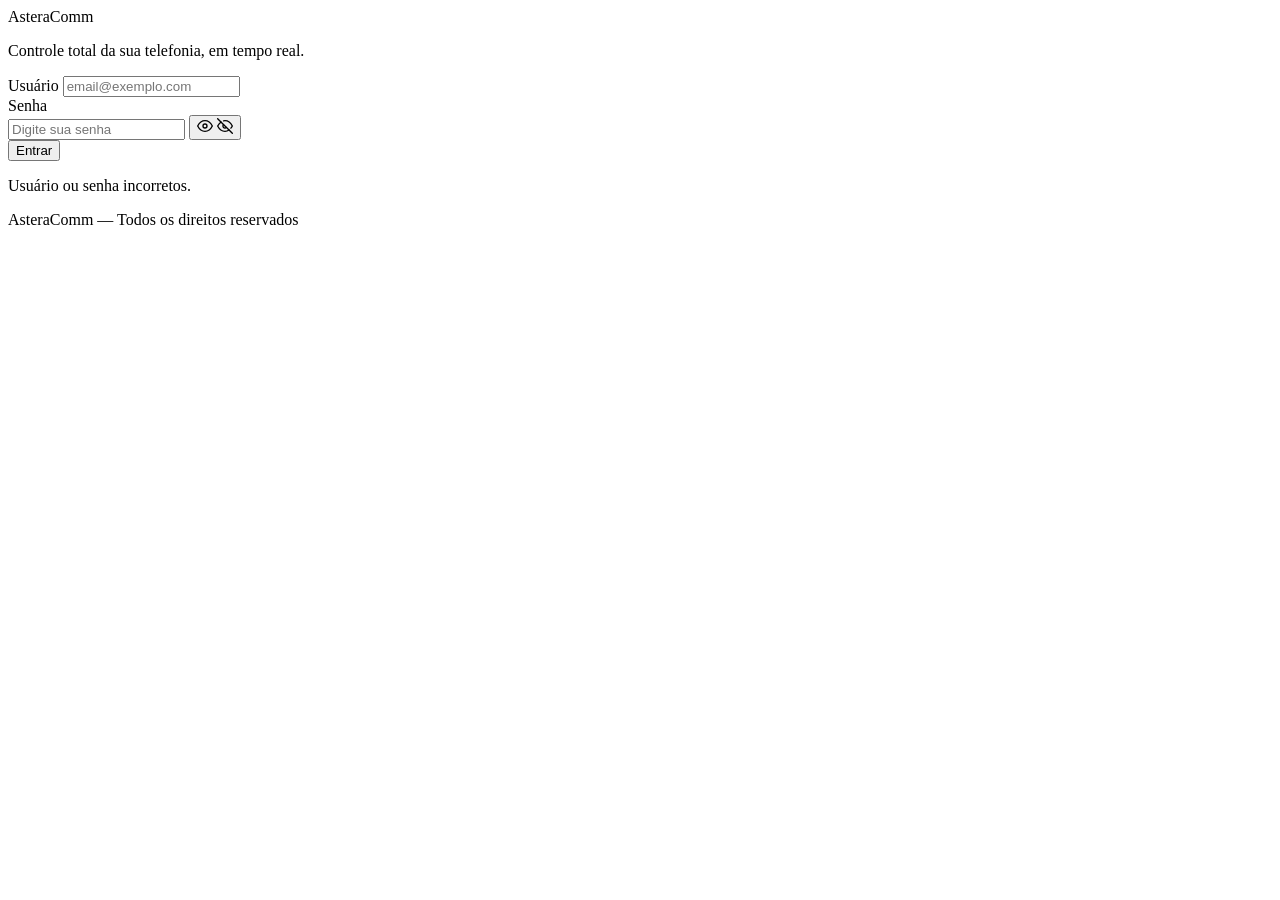
<file: src/main/resources/templates/pages/login/index.html>
<!DOCTYPE html>
<html xmlns:th="http://www.thymeleaf.org"
      xmlns:layout="http://www.ultraq.net.nz/thymeleaf/layout"
      layout:decorate="~{layout/base-login}"
      lang="pt-BR">
<head>
  <title>Login</title>
</head>
<body>
<div layout:fragment="content">
  <div class="w-[480px] bg-white border-[0.5px] border-[#e0e0e0] rounded-xl px-8 pt-10 pb-8">

    <!-- Logo -->
    <div class="text-center mb-8">
      <div class="text-[36px] font-medium tracking-[-0.5px]">
        <span class="text-[#1D9E75]">Astera</span><span class="text-[#1a1a1a]">Comm</span>
      </div>
      <p class="text-[13px] text-[#888] mt-2">Controle total da sua telefonia, em tempo real.</p>
    </div>

    <form th:action="@{/login}" method="post">
      <input type="hidden" th:name="${_csrf.parameterName}" th:value="${_csrf.token}"/>

      <!-- Campo Usuário -->
      <div class="mb-5">
        <label for="username" class="block text-[12px] text-[#888] mb-1">Usuário</label>
        <input id="username" name="username" type="text" autocomplete="username"
               placeholder="email@exemplo.com"
               class="w-full box-border px-3 py-[10px] rounded-md border border-[#d0d0d0] text-[14px] text-[#1a1a1a] outline-none"/>
      </div>

      <!-- Campo Senha -->
      <div class="mb-6">
        <label for="password" class="block text-[12px] text-[#888] mb-1">Senha</label>
        <div class="relative">
          <input id="password" name="password" type="password" autocomplete="current-password"
                 placeholder="Digite sua senha"
                 class="w-full box-border px-3 py-[10px] pr-10 rounded-md border border-[#d0d0d0] text-[14px] text-[#1a1a1a] outline-none"/>
          <button id="login-toggle" type="button"
                  class="absolute right-[10px] top-1/2 -translate-y-1/2 bg-transparent border-none cursor-pointer p-0 text-[#888] flex items-center"
                  aria-label="Mostrar/ocultar senha">
            <svg id="icon-eye" width="16" height="16" viewBox="0 0 24 24" fill="none" stroke="currentColor" stroke-width="2" stroke-linecap="round" stroke-linejoin="round">
              <path d="M1 12s4-8 11-8 11 8 11 8-4 8-11 8-11-8-11-8z"/>
              <circle cx="12" cy="12" r="3"/>
            </svg>
            <svg id="icon-eye-off" width="16" height="16" viewBox="0 0 24 24" fill="none" stroke="currentColor" stroke-width="2" stroke-linecap="round" stroke-linejoin="round" class="hidden">
              <path d="M17.94 17.94A10.07 10.07 0 0112 20c-7 0-11-8-11-8a18.45 18.45 0 015.06-5.94M9.9 4.24A9.12 9.12 0 0112 4c7 0 11 8 11 8a18.5 18.5 0 01-2.16 3.19m-6.72-1.07a3 3 0 11-4.24-4.24"/>
              <line x1="1" y1="1" x2="23" y2="23"/>
            </svg>
          </button>
        </div>
      </div>

      <!-- Botão Entrar -->
      <button type="submit"
              class="w-full py-[11px] rounded-md bg-[#1D9E75] border-none text-white text-[14px] font-medium cursor-pointer mb-4 transition-opacity hover:opacity-90 active:opacity-80">
        Entrar
      </button>

      <!-- Mensagem de erro -->
      <div th:if="${param.error}" class="px-3 py-[10px] rounded-md bg-[#FCEBEB] mb-4">
        <p class="text-[12px] text-[#791F1F] m-0">Usuário ou senha incorretos.</p>
      </div>

    </form>

    <!-- Rodapé -->
    <p class="text-[11px] text-[#888] text-center m-0">AsteraComm — Todos os direitos reservados</p>

  </div>
</div>

<script>
  const loginToggle = document.getElementById('login-toggle');
  const passwordInput = document.getElementById('password');
  const iconEye = document.getElementById('icon-eye');
  const iconEyeOff = document.getElementById('icon-eye-off');

  let senhaVisivel = false;
  loginToggle.addEventListener('click', () => {
    senhaVisivel = !senhaVisivel;
    passwordInput.type = senhaVisivel ? 'text' : 'password';
    iconEye.classList.toggle('hidden', senhaVisivel);
    iconEyeOff.classList.toggle('hidden', !senhaVisivel);
  });
</script>
</body>
</html>
</file>
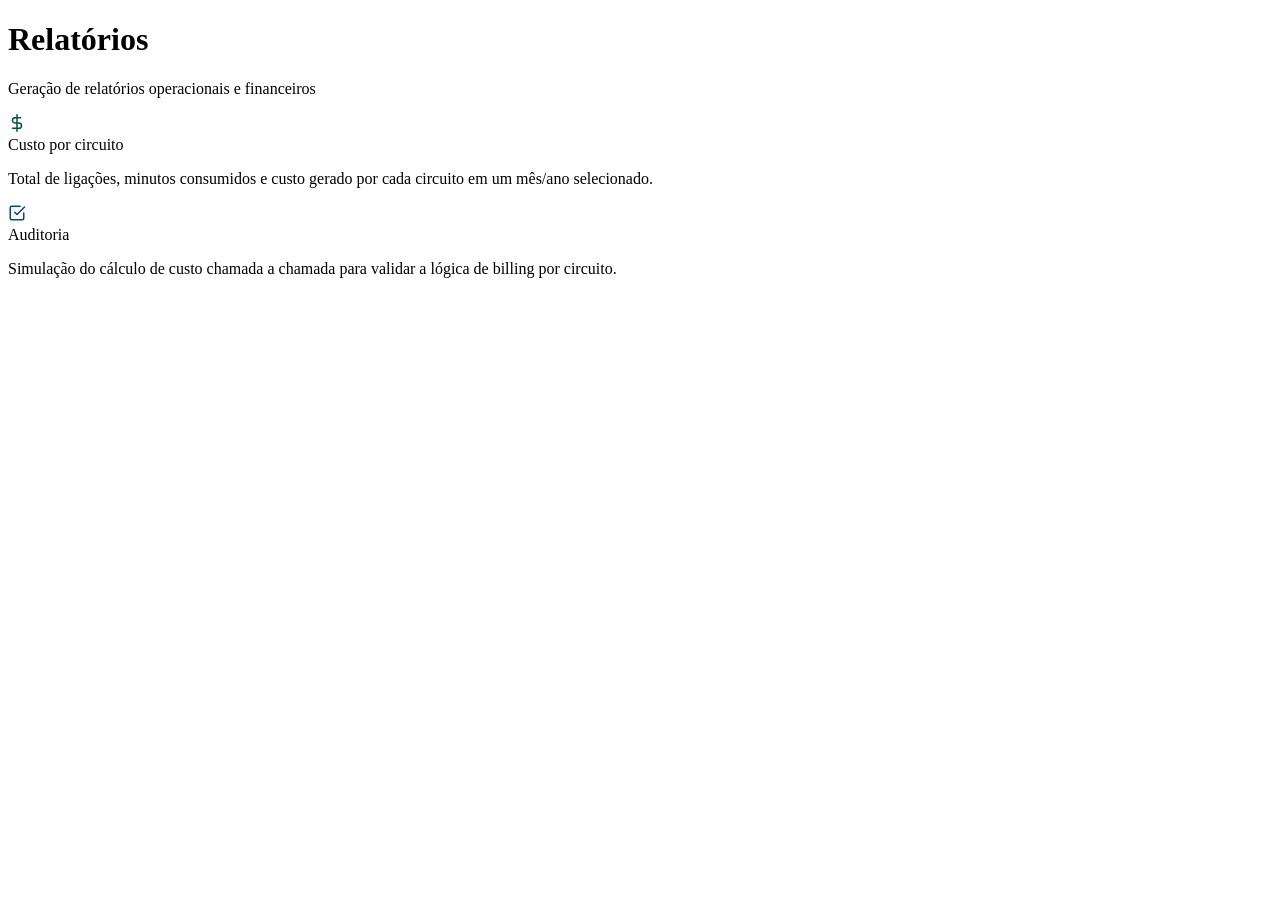
<file: src/main/resources/templates/pages/reports/index.html>
<!DOCTYPE html>
<html xmlns:th="http://www.thymeleaf.org"
      xmlns:layout="http://www.ultraq.net.nz/thymeleaf/layout"
      layout:decorate="~{layout/base}"
      lang="pt-BR">
<head>
  <title>Relatórios</title>
</head>
<body>
<div layout:fragment="content">

  <div class="mb-5">
    <h1 class="text-[22px] font-medium text-[#1a1a1a]">Relatórios</h1>
    <p class="text-[13px] text-[#888] mt-0.5">Geração de relatórios operacionais e financeiros</p>
  </div>

  <div class="grid grid-cols-3 gap-3">

    <!-- Custo por circuito -->
    <a th:href="@{/reports/cost-per-circuit}"
       class="bg-white rounded-xl border border-[#e0e0e0] p-5 flex flex-col gap-3 no-underline hover:border-[#1D9E75] hover:shadow-sm transition-all">
      <div class="w-9 h-9 rounded-lg flex items-center justify-center bg-[#E1F5EE] flex-shrink-0">
        <svg width="18" height="18" viewBox="0 0 24 24" fill="none" stroke="#085041" stroke-width="2"
             stroke-linecap="round" stroke-linejoin="round">
          <line x1="12" y1="1" x2="12" y2="23"/>
          <path d="M17 5H9.5a3.5 3.5 0 0 0 0 7h5a3.5 3.5 0 0 1 0 7H6"/>
        </svg>
      </div>
      <div>
        <div class="text-[14px] font-medium text-[#1a1a1a] mb-1">Custo por circuito</div>
        <p class="text-[13px] text-[#888] leading-relaxed">
          Total de ligações, minutos consumidos e custo gerado por cada circuito em um mês/ano selecionado.
        </p>
      </div>
    </a>

    <!-- Auditoria -->
    <a th:href="@{/reports/audit}"
       class="bg-white rounded-xl border border-[#e0e0e0] p-5 flex flex-col gap-3 no-underline hover:border-[#1D9E75] hover:shadow-sm transition-all">
      <div class="w-9 h-9 rounded-lg flex items-center justify-center bg-[#E6F1FB] flex-shrink-0">
        <svg width="18" height="18" viewBox="0 0 24 24" fill="none" stroke="#0C447C" stroke-width="2"
             stroke-linecap="round" stroke-linejoin="round">
          <path d="M9 11l3 3L22 4"/>
          <path d="M21 12v7a2 2 0 0 1-2 2H5a2 2 0 0 1-2-2V5a2 2 0 0 1 2-2h11"/>
        </svg>
      </div>
      <div>
        <div class="text-[14px] font-medium text-[#1a1a1a] mb-1">Auditoria</div>
        <p class="text-[13px] text-[#888] leading-relaxed">
          Simulação do cálculo de custo chamada a chamada para validar a lógica de billing por circuito.
        </p>
      </div>
    </a>

  </div>

</div>
</body>
</html>
</file>
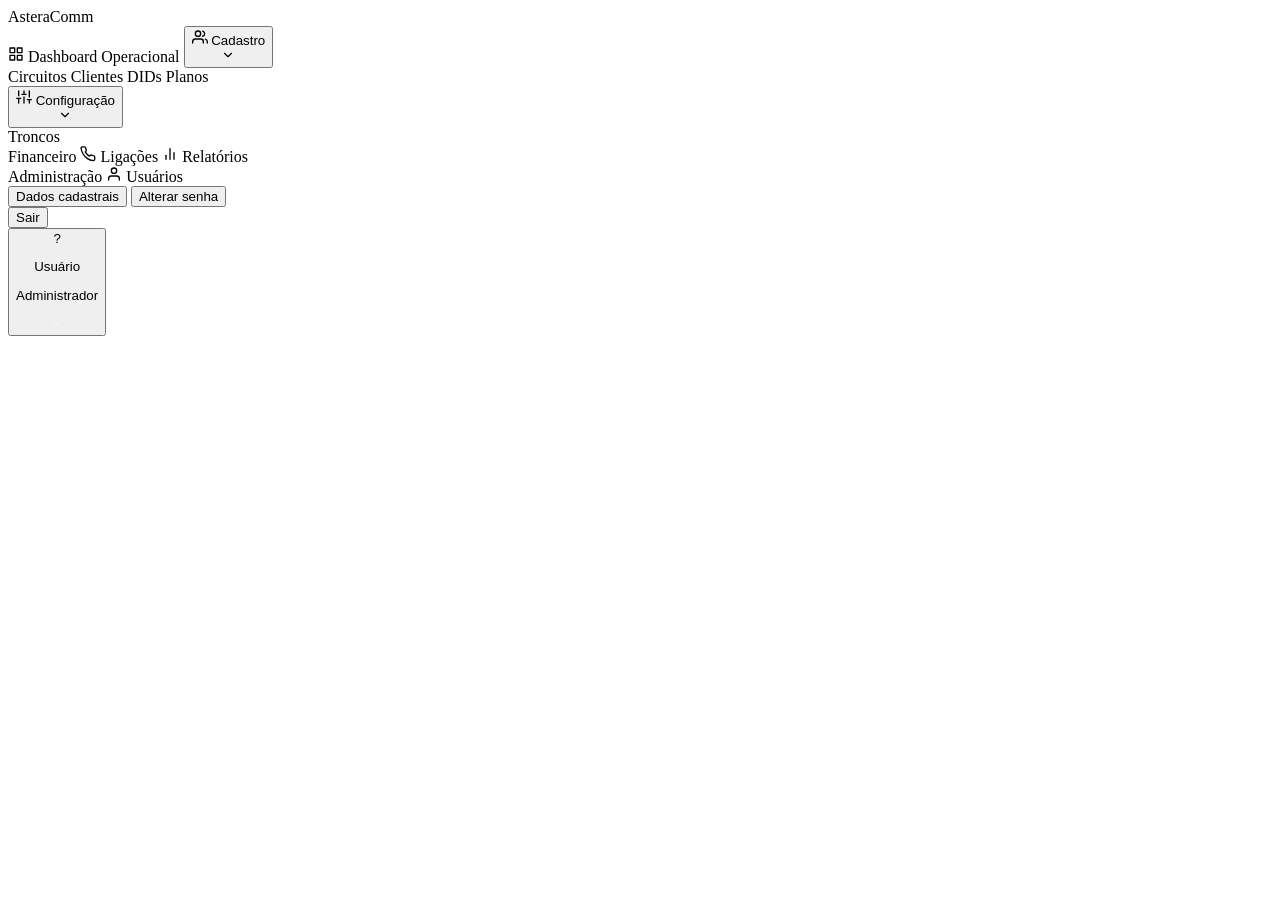
<file: src/main/resources/templates/layout/base.html>
<!DOCTYPE html>
<html xmlns:th="http://www.thymeleaf.org"
      xmlns:layout="http://www.ultraq.net.nz/thymeleaf/layout"
      xmlns:sec="http://www.thymeleaf.org/extras/spring-security"
      lang="pt-BR">
<head>
  <meta charset="UTF-8"/>
  <meta name="viewport" content="width=device-width, initial-scale=1.0"/>
  <title layout:title-pattern="$CONTENT_TITLE — AsteraComm">AsteraComm</title>
  <link rel="stylesheet" th:href="@{/css/output.css}"/>
  <meta name="_csrf" th:content="${_csrf.token}"/>
  <meta name="_csrf_header" th:content="${_csrf.headerName}"/>
</head>
<body class="font-sans">

  <!-- ── Sidebar ──────────────────────────────────────────────────────────── -->
  <aside class="fixed top-0 left-0 w-[220px] h-screen bg-[#1a1a1a] flex flex-col z-[5] overflow-y-auto">

    <!-- Logo -->
    <div class="px-4 pt-5 pb-3 flex-shrink-0 text-center">
      <span class="text-[24px] font-medium tracking-[-0.5px]">
        <span class="text-[#5DCAA5]">Astera</span><span class="text-white">Comm</span>
      </span>
    </div>

    <!-- Navegação -->
    <nav class="flex-1 px-2 py-1 overflow-y-auto">

      <!-- Dashboard -->
      <a th:href="@{/}"
         th:classappend="${currentPath == '/'} ? '!bg-white/[0.08] !text-white'"
         class="flex items-center gap-[10px] px-3 py-[9px] rounded-md text-[13px] text-white/65 no-underline mb-px cursor-pointer transition-[background,color] duration-150 hover:bg-white/[0.05] hover:text-white/90">
        <svg width="16" height="16" viewBox="0 0 24 24" fill="none" stroke="currentColor" stroke-width="2" stroke-linecap="round" stroke-linejoin="round">
          <rect x="3" y="3" width="7" height="7"/><rect x="14" y="3" width="7" height="7"/>
          <rect x="14" y="14" width="7" height="7"/><rect x="3" y="14" width="7" height="7"/>
        </svg>
        Dashboard
      </a>

      <!-- OPERACIONAL -->
      <span class="text-[10px] font-semibold tracking-[1px] text-white/35 uppercase pt-[14px] px-3 pb-1 block">Operacional</span>

      <!-- Cadastro (colapsável) -->
      <button id="btn-menu-cadastro"
              th:classappend="${currentPath != null and (#strings.startsWith(currentPath, '/circuits') or #strings.startsWith(currentPath, '/customers') or #strings.startsWith(currentPath, '/dids') or #strings.startsWith(currentPath, '/plans'))} ? '!bg-white/[0.08] !text-white'"
              class="w-full flex items-center justify-between px-3 py-[9px] rounded-md border-none bg-transparent text-[13px] text-white/65 cursor-pointer mb-px transition-[background,color] duration-150 hover:bg-white/[0.05] hover:text-white/90">
        <div class="flex items-center gap-[10px]">
          <svg width="16" height="16" viewBox="0 0 24 24" fill="none" stroke="currentColor" stroke-width="2" stroke-linecap="round" stroke-linejoin="round">
            <path d="M17 21v-2a4 4 0 0 0-4-4H5a4 4 0 0 0-4 4v2"/><circle cx="9" cy="7" r="4"/>
            <path d="M23 21v-2a4 4 0 0 0-3-3.87"/><path d="M16 3.13a4 4 0 0 1 0 7.75"/>
          </svg>
          Cadastro
        </div>
        <svg id="chevron-cadastro"
             th:classappend="${currentPath != null and (#strings.startsWith(currentPath, '/circuits') or #strings.startsWith(currentPath, '/customers') or #strings.startsWith(currentPath, '/dids') or #strings.startsWith(currentPath, '/plans'))} ? 'rotate-180'"
             class="flex-shrink-0 transition-transform duration-[250ms] ease" width="14" height="14" viewBox="0 0 24 24" fill="none" stroke="currentColor" stroke-width="2" stroke-linecap="round" stroke-linejoin="round">
          <polyline points="6 9 12 15 18 9"/>
        </svg>
      </button>
      <div id="menu-cadastro"
           th:class="${currentPath != null and (#strings.startsWith(currentPath, '/circuits') or #strings.startsWith(currentPath, '/customers') or #strings.startsWith(currentPath, '/dids') or #strings.startsWith(currentPath, '/plans'))} ? 'max-h-[200px] overflow-hidden transition-[max-height] duration-[250ms] ease' : 'max-h-0 overflow-hidden transition-[max-height] duration-[250ms] ease'">
        <a th:href="@{/circuits}"
           th:classappend="${currentPath != null and #strings.startsWith(currentPath, '/circuits')} ? '!text-white'"
           class="block px-3 py-[7px] pl-[38px] text-[13px] text-white/55 no-underline rounded-md mb-px transition-[background,color] duration-150 hover:bg-white/[0.05] hover:text-white/90">Circuitos</a>
        <a th:href="@{/customers}"
           th:classappend="${currentPath != null and #strings.startsWith(currentPath, '/customers')} ? '!text-white'"
           class="block px-3 py-[7px] pl-[38px] text-[13px] text-white/55 no-underline rounded-md mb-px transition-[background,color] duration-150 hover:bg-white/[0.05] hover:text-white/90">Clientes</a>
        <a th:href="@{/dids}"
           th:classappend="${currentPath != null and #strings.startsWith(currentPath, '/dids')} ? '!text-white'"
           class="block px-3 py-[7px] pl-[38px] text-[13px] text-white/55 no-underline rounded-md mb-px transition-[background,color] duration-150 hover:bg-white/[0.05] hover:text-white/90">DIDs</a>
        <a th:href="@{/plans}"
           th:classappend="${currentPath != null and #strings.startsWith(currentPath, '/plans')} ? '!text-white'"
           class="block px-3 py-[7px] pl-[38px] text-[13px] text-white/55 no-underline rounded-md mb-px transition-[background,color] duration-150 hover:bg-white/[0.05] hover:text-white/90">Planos</a>
      </div>

      <!-- Configuração (colapsável) -->
      <button id="btn-menu-configuracao"
              th:classappend="${currentPath != null and #strings.startsWith(currentPath, '/trunks')} ? '!bg-white/[0.08] !text-white'"
              class="w-full flex items-center justify-between px-3 py-[9px] rounded-md border-none bg-transparent text-[13px] text-white/65 cursor-pointer mb-px transition-[background,color] duration-150 hover:bg-white/[0.05] hover:text-white/90">
        <div class="flex items-center gap-[10px]">
          <svg width="16" height="16" viewBox="0 0 24 24" fill="none" stroke="currentColor" stroke-width="2" stroke-linecap="round" stroke-linejoin="round">
            <line x1="4" y1="21" x2="4" y2="14"/><line x1="4" y1="10" x2="4" y2="3"/>
            <line x1="12" y1="21" x2="12" y2="12"/><line x1="12" y1="8" x2="12" y2="3"/>
            <line x1="20" y1="21" x2="20" y2="16"/><line x1="20" y1="12" x2="20" y2="3"/>
            <line x1="1" y1="14" x2="7" y2="14"/><line x1="9" y1="8" x2="15" y2="8"/>
            <line x1="17" y1="16" x2="23" y2="16"/>
          </svg>
          Configuração
        </div>
        <svg id="chevron-configuracao"
             th:classappend="${currentPath != null and #strings.startsWith(currentPath, '/trunks')} ? 'rotate-180'"
             class="flex-shrink-0 transition-transform duration-[250ms] ease" width="14" height="14" viewBox="0 0 24 24" fill="none" stroke="currentColor" stroke-width="2" stroke-linecap="round" stroke-linejoin="round">
          <polyline points="6 9 12 15 18 9"/>
        </svg>
      </button>
      <div id="menu-configuracao"
           th:class="${currentPath != null and #strings.startsWith(currentPath, '/trunks')} ? 'max-h-[200px] overflow-hidden transition-[max-height] duration-[250ms] ease' : 'max-h-0 overflow-hidden transition-[max-height] duration-[250ms] ease'">
        <a th:href="@{/trunks}"
           th:classappend="${currentPath != null and #strings.startsWith(currentPath, '/trunks')} ? '!text-white'"
           class="block px-3 py-[7px] pl-[38px] text-[13px] text-white/55 no-underline rounded-md mb-px transition-[background,color] duration-150 hover:bg-white/[0.05] hover:text-white/90">Troncos</a>
      </div>

      <!-- FINANCEIRO -->
      <span class="text-[10px] font-semibold tracking-[1px] text-white/35 uppercase pt-[14px] px-3 pb-1 block">Financeiro</span>

      <a th:href="@{/cdrs}"
         th:classappend="${currentPath != null and #strings.startsWith(currentPath, '/cdrs')} ? '!bg-white/[0.08] !text-white'"
         class="flex items-center gap-[10px] px-3 py-[9px] rounded-md text-[13px] text-white/65 no-underline mb-px cursor-pointer transition-[background,color] duration-150 hover:bg-white/[0.05] hover:text-white/90">
        <svg width="16" height="16" viewBox="0 0 24 24" fill="none" stroke="currentColor" stroke-width="2" stroke-linecap="round" stroke-linejoin="round">
          <path d="M22 16.92v3a2 2 0 0 1-2.18 2 19.79 19.79 0 0 1-8.63-3.07A19.5 19.5 0 0 1 4.69 12 19.79 19.79 0 0 1 1.61 3.4 2 2 0 0 1 3.6 1.22h3a2 2 0 0 1 2 1.72c.127.96.361 1.903.7 2.81a2 2 0 0 1-.45 2.11L7.91 8.81a16 16 0 0 0 6.29 6.29l.95-.95a2 2 0 0 1 2.11-.45c.907.339 1.85.573 2.81.7A2 2 0 0 1 22 16.92z"/>
        </svg>
        Ligações
      </a>

      <a th:href="@{/reports}"
         th:classappend="${currentPath != null and #strings.startsWith(currentPath, '/reports')} ? '!bg-white/[0.08] !text-white'"
         class="flex items-center gap-[10px] px-3 py-[9px] rounded-md text-[13px] text-white/65 no-underline mb-px cursor-pointer transition-[background,color] duration-150 hover:bg-white/[0.05] hover:text-white/90">
        <svg width="16" height="16" viewBox="0 0 24 24" fill="none" stroke="currentColor" stroke-width="2" stroke-linecap="round" stroke-linejoin="round">
          <line x1="18" y1="20" x2="18" y2="10"/><line x1="12" y1="20" x2="12" y2="4"/>
          <line x1="6" y1="20" x2="6" y2="14"/>
        </svg>
        Relatórios
      </a>

      <!-- ADMINISTRAÇÃO (apenas ADMIN) -->
      <div sec:authorize="hasRole('ADMIN')">
        <span class="text-[10px] font-semibold tracking-[1px] text-white/35 uppercase pt-[14px] px-3 pb-1 block">Administração</span>
        <a th:href="@{/users}"
           th:classappend="${currentPath != null and #strings.startsWith(currentPath, '/users')} ? '!bg-white/[0.08] !text-white'"
           class="flex items-center gap-[10px] px-3 py-[9px] rounded-md text-[13px] text-white/65 no-underline mb-px cursor-pointer transition-[background,color] duration-150 hover:bg-white/[0.05] hover:text-white/90">
          <svg width="16" height="16" viewBox="0 0 24 24" fill="none" stroke="currentColor" stroke-width="2" stroke-linecap="round" stroke-linejoin="round">
            <path d="M20 21v-2a4 4 0 0 0-4-4H8a4 4 0 0 0-4 4v2"/><circle cx="12" cy="7" r="4"/>
          </svg>
          Usuários
        </a>
      </div>

    </nav>

    <!-- Rodapé: perfil -->
    <div class="flex-shrink-0 p-2 border-t border-white/[0.07] relative">

      <!-- Dropdown (abre para cima) -->
      <div id="profile-dropdown" class="hidden absolute bottom-[calc(100%+4px)] left-2 right-2 bg-[#2a2a2a] border border-white/10 rounded-lg overflow-hidden">
        <button id="btn-open-profile"
                hx-get="/profile/modal"
                hx-target="#modal-container"
                hx-swap="innerHTML"
                class="w-full text-left px-[14px] py-[9px] text-[13px] text-white/75 bg-transparent border-none cursor-pointer transition-[background,color] duration-[120ms] block hover:bg-white/[0.06] hover:text-white">
          Dados cadastrais
        </button>
        <button id="btn-open-password"
                hx-get="/profile/password-modal"
                hx-target="#modal-container"
                hx-swap="innerHTML"
                class="w-full text-left px-[14px] py-[9px] text-[13px] text-white/75 bg-transparent border-none cursor-pointer transition-[background,color] duration-[120ms] block hover:bg-white/[0.06] hover:text-white">
          Alterar senha
        </button>
        <div class="border-t border-white/10"></div>
        <form th:action="@{/logout}" method="post" class="m-0">
          <input type="hidden" th:name="${_csrf.parameterName}" th:value="${_csrf.token}"/>
          <button type="submit"
                  class="w-full text-left px-[14px] py-[9px] text-[13px] text-[#f87171] bg-transparent border-none cursor-pointer transition-[background,color] duration-[120ms] block hover:bg-[rgba(239,68,68,0.12)]">
            Sair
          </button>
        </form>
      </div>

      <!-- Botão do perfil -->
      <button id="profile-btn"
              class="w-full flex items-center gap-2 px-[10px] py-2 rounded-md bg-transparent border-none cursor-pointer transition-[background] duration-150 hover:bg-white/[0.05]">
        <div class="w-7 h-7 rounded-full bg-[#1D9E75] text-white text-[12px] font-semibold flex items-center justify-center flex-shrink-0"
             th:text="${#authentication.principal != null and #authentication.principal.name != null and !#authentication.principal.name.isEmpty()} ? ${#strings.toUpperCase(#strings.substring(#authentication.principal.name, 0, 1))} : '?'">
          ?
        </div>
        <div class="flex-1 min-w-0 text-left">
          <p class="text-[12px] text-white whitespace-nowrap overflow-hidden text-ellipsis"
             th:text="${#authentication.principal?.name} ?: 'Usuário'">Usuário</p>
          <p class="text-[11px] text-white/40"
             th:text="${#authentication.principal?.role?.name() == 'ADMIN'} ? 'Administrador' : 'Operador'">Administrador</p>
        </div>
        <svg id="profile-chevron"
             class="flex-shrink-0 transition-transform duration-[250ms] ease" width="14" height="14" viewBox="0 0 24 24" fill="none" stroke="rgba(255,255,255,0.4)" stroke-width="2" stroke-linecap="round" stroke-linejoin="round">
          <polyline points="6 9 12 15 18 9"/>
        </svg>
      </button>
    </div>
  </aside>

  <!-- ── Conteúdo principal ───────────────────────────────────────────────── -->
  <main class="ml-[220px] min-h-screen overflow-y-auto p-8 bg-stone-50">
    <div layout:fragment="content">
      <!-- Conteúdo da página substituirá este bloco -->
    </div>
  </main>

  <!-- ── Modal container (carregado via HTMX) ─────────────────────────────── -->
  <div id="modal-container"></div>

  <!-- ── Toast container (toasts injetados via HTMX OOB) ──────────────────── -->
  <div id="toast-container" class="fixed bottom-4 right-4 z-[300] flex flex-col gap-2 pointer-events-none"></div>

  <script th:src="@{/js/htmx.min.js}"></script>
  <script th:src="@{/js/search-select.js}"></script>
  <script>
    // ── CSRF: injetar token em todos os requests HTMX ──────────────────────
    document.body.addEventListener('htmx:configRequest', function (evt) {
      var header = document.querySelector('meta[name="_csrf_header"]')?.content;
      var token  = document.querySelector('meta[name="_csrf"]')?.content;
      if (header && token) evt.detail.headers[header] = token;
    });
  </script>
  <script>
    // ── Sidebar: submenu toggle ──────────────────────────────────────────────
    [
      { btn: 'btn-menu-cadastro',     menu: 'menu-cadastro',     chevron: 'chevron-cadastro' },
      { btn: 'btn-menu-configuracao', menu: 'menu-configuracao', chevron: 'chevron-configuracao' },
    ].forEach(({ btn, menu, chevron }) => {
      document.getElementById(btn)?.addEventListener('click', () => {
        const m = document.getElementById(menu);
        const c = document.getElementById(chevron);
        const isOpen = m?.classList.contains('max-h-[200px]');
        m?.classList.toggle('max-h-0', isOpen);
        m?.classList.toggle('max-h-[200px]', !isOpen);
        c?.classList.toggle('rotate-180', !isOpen);
      });
    });

    // ── Profile dropdown ─────────────────────────────────────────────────────
    const profileBtn      = document.getElementById('profile-btn');
    const profileDropdown = document.getElementById('profile-dropdown');
    const profileChevron  = document.getElementById('profile-chevron');

    profileBtn?.addEventListener('click', (e) => {
      e.stopPropagation();
      const hidden = profileDropdown?.classList.contains('hidden');
      profileDropdown?.classList.toggle('hidden', !hidden);
      profileChevron?.classList.toggle('rotate-180', hidden);
    });

    document.addEventListener('click', () => {
      profileDropdown?.classList.add('hidden');
      profileChevron?.classList.remove('rotate-180');
    });

    // Fechar dropdown ao clicar nos botões internos
    profileDropdown?.addEventListener('click', (e) => e.stopPropagation());

    // ── Modal: fechar ────────────────────────────────────────────────────────
    function closeModal() {
      document.getElementById('modal-container').innerHTML = '';
    }

    document.addEventListener('keydown', (e) => {
      if (e.key === 'Escape') closeModal();
    });

    // ── Modal: botão deletar (duplo clique) ──────────────────────────────────
    function handleModalDelete(btn) {
      if (!btn.dataset.step) {
        btn.dataset.step = '1';
        btn._deleteTimer = setTimeout(function () {
          delete btn.dataset.step;
          btn.textContent = 'Deletar';
          btn.classList.remove('confirm');
        }, 3000);
        btn.textContent = 'Confirmar exclusão?';
        btn.classList.add('confirm');
        return;
      }
      clearTimeout(btn._deleteTimer);
      delete btn.dataset.step;
      htmx.trigger(btn, 'confirmed');
    }

    // ── HTMX: fechar dropdown ao abrir modal ─────────────────────────────────
    document.body.addEventListener('htmx:afterSwap', (e) => {
      if (e.detail.target.id === 'modal-container') {
        profileDropdown?.classList.add('hidden');
        profileChevron?.classList.remove('rotate-180');
      }
    });
  </script>

</body>
</html>
</file>
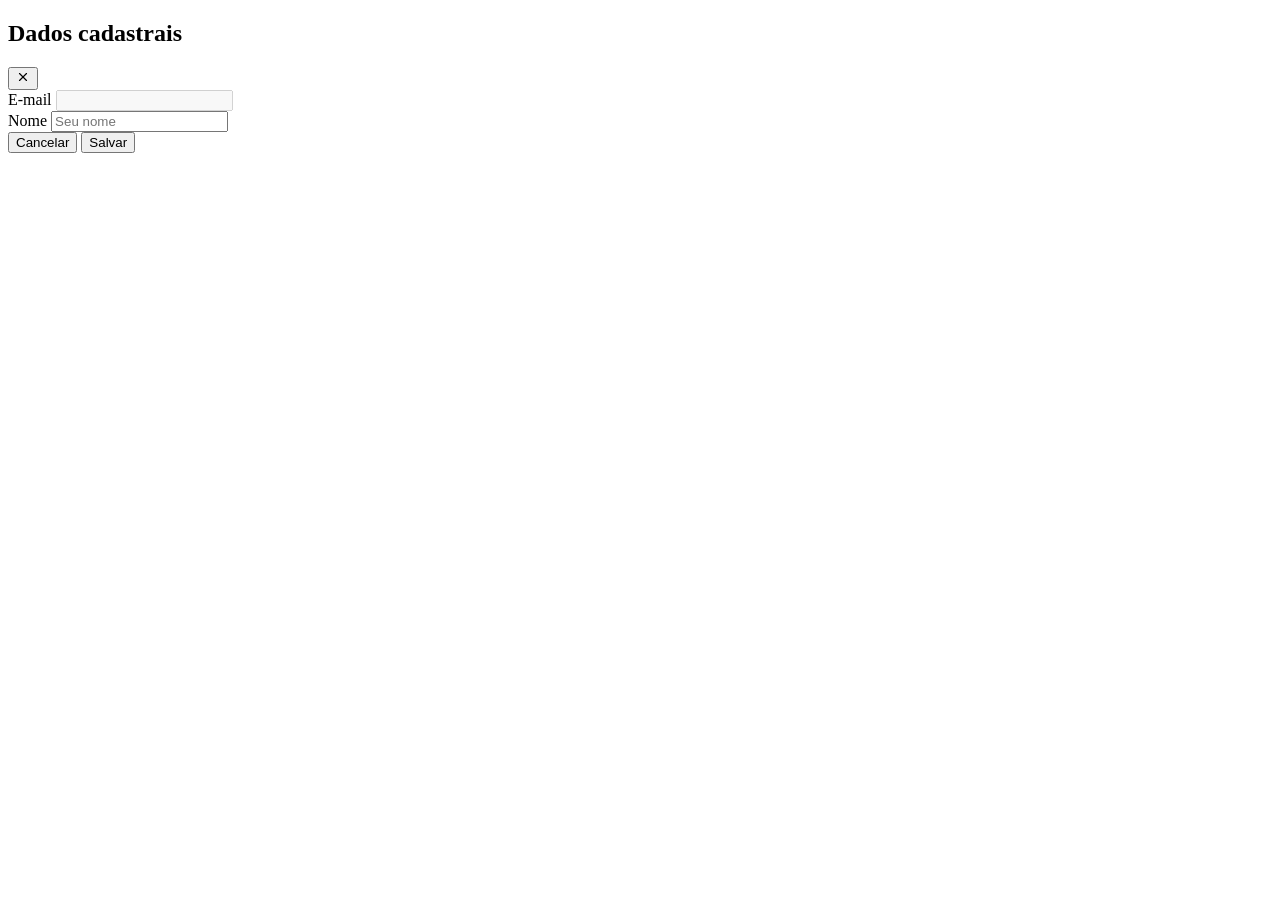
<file: src/main/resources/templates/fragments/profile/modal.html>
<!DOCTYPE html>
<html xmlns:th="http://www.thymeleaf.org">
<body>

<div th:fragment="modal"
     class="fixed inset-0 bg-black/40 z-[100] flex items-center justify-center"
     onclick="closeModal()">
  <div class="bg-white rounded-xl shadow-xl w-full max-w-[420px] p-6"
       onclick="event.stopPropagation()">

    <!-- Header -->
    <div class="flex items-center justify-between mb-5">
      <h2 class="text-[16px] font-medium text-[#1a1a1a]">Dados cadastrais</h2>
      <button type="button" onclick="closeModal()"
              class="w-7 h-7 flex items-center justify-center text-[#888] hover:text-[#1a1a1a] rounded-md transition-colors">
        <svg width="14" height="14" viewBox="0 0 24 24" fill="none" stroke="currentColor" stroke-width="2"
             stroke-linecap="round" stroke-linejoin="round">
          <line x1="18" y1="6" x2="6" y2="18"/><line x1="6" y1="6" x2="18" y2="18"/>
        </svg>
      </button>
    </div>

    <!-- Form -->
    <form hx-put="/profile"
          hx-target="#modal-container"
          hx-swap="innerHTML"
          class="flex flex-col gap-4">
      <input type="hidden" th:name="${_csrf.parameterName}" th:value="${_csrf.token}"/>

      <div class="flex flex-col gap-1.5">
        <label class="text-[13px] font-medium text-[#1a1a1a]">E-mail</label>
        <input type="email" disabled th:value="${user.username}"
               class="w-full px-3 py-[9px] text-[13px] border border-[#e0e0e0] rounded-md bg-[#f5f5f5] text-[#888] cursor-not-allowed"/>
      </div>

      <div class="flex flex-col gap-1.5">
        <label for="profile-name" class="text-[13px] font-medium text-[#1a1a1a]">Nome</label>
        <input id="profile-name" name="name" type="text" required
               th:value="${user.name}"
               placeholder="Seu nome"
               class="w-full px-3 py-[9px] text-[13px] border border-[#e0e0e0] rounded-md outline-none focus:border-[#1D9E75] transition-colors"/>
      </div>

      <div class="flex justify-end gap-2 mt-1">
        <button type="button" onclick="closeModal()"
                class="px-4 py-[9px] text-[13px] text-[#888] border border-[#e0e0e0] rounded-md hover:bg-[#f5f5f5] transition-colors">
          Cancelar
        </button>
        <button type="submit"
                class="px-4 py-[9px] text-[13px] font-medium bg-[#1D9E75] text-white rounded-md hover:opacity-90 transition-opacity">
          Salvar
        </button>
      </div>
    </form>

  </div>
</div>

</body>
</html>
</file>
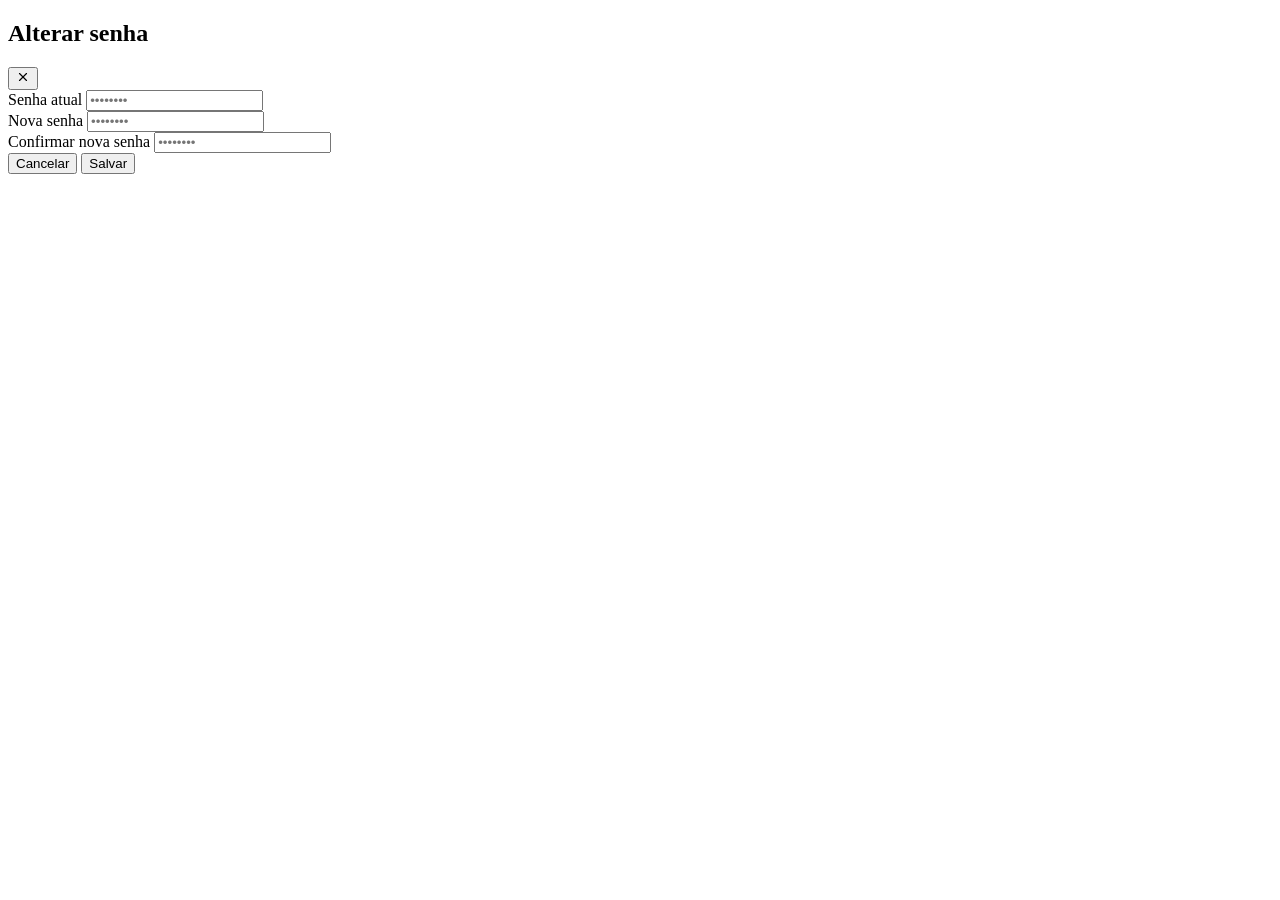
<file: src/main/resources/templates/fragments/profile/password-modal.html>
<!DOCTYPE html>
<html xmlns:th="http://www.thymeleaf.org">
<body>

<div th:fragment="modal"
     class="fixed inset-0 bg-black/40 z-[100] flex items-center justify-center"
     onclick="closeModal()">
  <div class="bg-white rounded-xl shadow-xl w-full max-w-[420px] p-6"
       onclick="event.stopPropagation()">

    <!-- Header -->
    <div class="flex items-center justify-between mb-5">
      <h2 class="text-[16px] font-medium text-[#1a1a1a]">Alterar senha</h2>
      <button type="button" onclick="closeModal()"
              class="w-7 h-7 flex items-center justify-center text-[#888] hover:text-[#1a1a1a] rounded-md transition-colors">
        <svg width="14" height="14" viewBox="0 0 24 24" fill="none" stroke="currentColor" stroke-width="2"
             stroke-linecap="round" stroke-linejoin="round">
          <line x1="18" y1="6" x2="6" y2="18"/><line x1="6" y1="6" x2="18" y2="18"/>
        </svg>
      </button>
    </div>

    <!-- Mensagem de erro -->
    <div th:if="${error}"
         class="mb-4 px-4 py-3 bg-[#fef2f2] border border-[#fecaca] rounded-md text-[13px] text-[#dc2626]"
         th:text="${error}">
    </div>

    <!-- Form -->
    <form hx-put="/profile/password"
          hx-target="#modal-container"
          hx-swap="innerHTML"
          class="flex flex-col gap-4">
      <input type="hidden" th:name="${_csrf.parameterName}" th:value="${_csrf.token}"/>

      <div class="flex flex-col gap-1.5">
        <label for="currentPassword" class="text-[13px] font-medium text-[#1a1a1a]">Senha atual</label>
        <input id="currentPassword" name="currentPassword" type="password" required
               placeholder="••••••••"
               class="w-full px-3 py-[9px] text-[13px] border border-[#e0e0e0] rounded-md outline-none focus:border-[#1D9E75] transition-colors"/>
      </div>

      <div class="flex flex-col gap-1.5">
        <label for="newPassword" class="text-[13px] font-medium text-[#1a1a1a]">Nova senha</label>
        <input id="newPassword" name="newPassword" type="password" required
               placeholder="••••••••"
               class="w-full px-3 py-[9px] text-[13px] border border-[#e0e0e0] rounded-md outline-none focus:border-[#1D9E75] transition-colors"/>
      </div>

      <div class="flex flex-col gap-1.5">
        <label for="confirmPassword" class="text-[13px] font-medium text-[#1a1a1a]">Confirmar nova senha</label>
        <input id="confirmPassword" name="confirmPassword" type="password" required
               placeholder="••••••••"
               class="w-full px-3 py-[9px] text-[13px] border border-[#e0e0e0] rounded-md outline-none focus:border-[#1D9E75] transition-colors"/>
      </div>

      <div class="flex justify-end gap-2 mt-1">
        <button type="button" onclick="closeModal()"
                class="px-4 py-[9px] text-[13px] text-[#888] border border-[#e0e0e0] rounded-md hover:bg-[#f5f5f5] transition-colors">
          Cancelar
        </button>
        <button type="submit"
                class="px-4 py-[9px] text-[13px] font-medium bg-[#1D9E75] text-white rounded-md hover:opacity-90 transition-opacity">
          Salvar
        </button>
      </div>
    </form>

  </div>
</div>

</body>
</html>
</file>
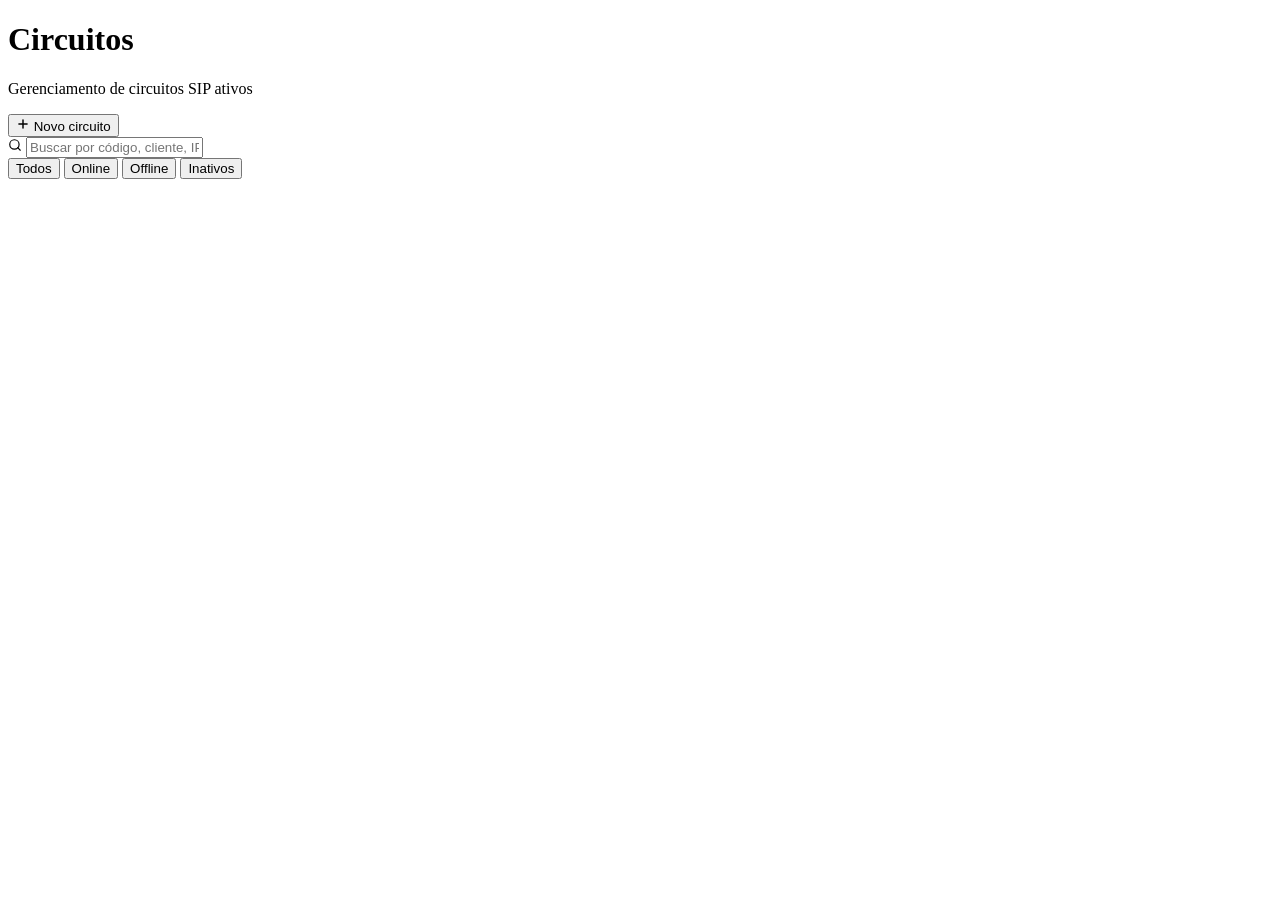
<file: src/main/resources/templates/pages/circuits/list.html>
<!DOCTYPE html>
<html xmlns:th="http://www.thymeleaf.org" xmlns:layout="http://www.ultraq.net.nz/thymeleaf/layout"
    layout:decorate="~{layout/base}" lang="pt-BR">

<head>
    <title>Circuitos</title>
</head>

<body>
    <div layout:fragment="content">

        <!-- ── Cabeçalho ─────────────────────────────────────────────────────────── -->
        <div class="flex items-start justify-between mb-5">
            <div>
                <h1 class="text-[22px] font-medium text-[#1a1a1a]">Circuitos</h1>
                <p class="text-[13px] text-[#888] mt-0.5">Gerenciamento de circuitos SIP ativos</p>
            </div>
            <button
                class="flex items-center gap-1.5 bg-[#1D9E75] text-white text-[13px] font-medium px-3 py-[9px] rounded-md hover:opacity-90 transition-opacity"
                hx-get="/circuits/modal/new" hx-target="#modal-container" hx-swap="innerHTML">
                <svg width="14" height="14" viewBox="0 0 24 24" fill="none" stroke="currentColor" stroke-width="2.5"
                    stroke-linecap="round" stroke-linejoin="round">
                    <line x1="12" y1="5" x2="12" y2="19" />
                    <line x1="5" y1="12" x2="19" y2="12" />
                </svg>
                Novo circuito
            </button>
        </div>

        <!-- ── Toolbar ───────────────────────────────────────────────────────────── -->
        <div class="flex items-center justify-between mb-3 gap-3 flex-wrap">
            <div class="flex items-center gap-3">
                <!-- Busca -->
                <div class="relative w-[280px]">
                    <svg class="absolute left-[10px] top-1/2 -translate-y-1/2 text-[#aaa] pointer-events-none"
                        width="14" height="14" viewBox="0 0 24 24" fill="none" stroke="currentColor" stroke-width="2"
                        stroke-linecap="round" stroke-linejoin="round">
                        <circle cx="11" cy="11" r="8" />
                        <line x1="21" y1="21" x2="16.65" y2="16.65" />
                    </svg>
                    <input type="text" name="search" placeholder="Buscar por código, cliente, IP..."
                        class="circuit-filter w-full pl-[34px] pr-3 py-[9px] text-[13px] border border-[#e0e0e0] rounded-md outline-none focus:border-[#1D9E75] bg-white transition-colors"
                        id="search-input" oninput="handleSearchInput()" />
                </div>
                <!-- Filtro combinado -->
                <div class="flex border border-[#e0e0e0] rounded-md overflow-hidden text-[13px]">
                    <button type="button" id="filter-all"
                        class="px-3 py-[7px] bg-white text-[#1a1a1a] font-medium border-r border-[#e0e0e0]"
                        onclick="setFilter(this, '')">Todos</button>
                    <button type="button" id="filter-online" class="px-3 py-[7px] text-[#888] border-r border-[#e0e0e0]"
                        onclick="setFilter(this, 'online')">Online</button>
                    <button type="button" id="filter-offline"
                        class="px-3 py-[7px] text-[#888] border-r border-[#e0e0e0]"
                        onclick="setFilter(this, 'offline')">Offline</button>
                    <button type="button" id="filter-inactive" class="px-3 py-[7px] text-[#888]"
                        onclick="setFilter(this, 'inactive')">Inativos</button>
                </div>
            </div>
            <!-- Paginação (populada via OOB swap pelo table fragment) -->
            <div id="pagination-toolbar" class="flex items-center gap-2"></div>
        </div>

        <!-- ── Tabela container ──────────────────────────────────────────────────── -->
        <div id="table-container" hx-get="/circuits/table" hx-trigger="load" hx-swap="innerHTML">
        </div>

        <!-- ── Contador de registros ─────────────────────────────────────────────── -->
        <p id="circuit-counter" class="text-[12px] text-[#888] text-right mt-3"></p>

        <script>
            // ── Sort + filter state ────────────────────────────────────────────────────
            var currentSortField = 'number';
            var currentSortDir = 'asc';
            var currentFilter = '';
            var searchTimer = null;

            var SORT_ASC = '<svg width="11" height="11" viewBox="0 0 24 24" fill="none" stroke="currentColor" stroke-width="2.5" stroke-linecap="round" stroke-linejoin="round"><polyline points="18 15 12 9 6 15"/></svg>';
            var SORT_DESC = '<svg width="11" height="11" viewBox="0 0 24 24" fill="none" stroke="currentColor" stroke-width="2.5" stroke-linecap="round" stroke-linejoin="round"><polyline points="6 9 12 15 18 9"/></svg>';

            function updateSortIcons() {
                document.querySelectorAll('.sort-col[data-field]').forEach(function (el) {
                    var existing = el.querySelector('svg');
                    if (existing) existing.remove();
                    if (el.dataset.field === currentSortField) {
                        el.insertAdjacentHTML('beforeend', currentSortDir === 'asc' ? SORT_ASC : SORT_DESC);
                    }
                });
            }

            function triggerTableLoad(page) {
                var search = (document.getElementById('search-input') || {}).value || '';
                var params = 'sort=' + currentSortField + ',' + currentSortDir
                    + '&page=' + page
                    + '&size=20'
                    + '&search=' + encodeURIComponent(search);
                if (currentFilter) params += '&filter=' + currentFilter;
                htmx.ajax('GET', '/circuits/table?' + params, {target: '#table-container', swap: 'innerHTML'});
            }

            function handleSearchInput() {
                clearTimeout(searchTimer);
                searchTimer = setTimeout(function () {triggerTableLoad(0);}, 300);
            }

            function setFilter(btn, filter) {
                document.querySelectorAll('[id^="filter-"]').forEach(function (b) {
                    b.classList.remove('bg-white', 'text-[#1a1a1a]', 'font-medium');
                    b.classList.add('text-[#888]');
                });
                btn.classList.add('bg-white', 'text-[#1a1a1a]', 'font-medium');
                btn.classList.remove('text-[#888]');

                currentFilter = filter;

                triggerTableLoad(0);
            }

            document.addEventListener('htmx:afterSwap', function (e) {
                if (e.detail.target.id === 'table-container') {
                    // Sync state from hidden inputs
                    var si = document.getElementById('current-sort');
                    if (si) {
                        var parts = si.value.split(',');
                        currentSortField = parts[0] || 'number';
                        currentSortDir = parts[1] || 'asc';
                    }
                    var fi = document.getElementById('current-filter');
                    if (fi) {currentFilter = fi.value;}

                    updateSortIcons();

                    // Sort column click handlers
                    document.querySelectorAll('.sort-col[data-field]').forEach(function (el) {
                        el.addEventListener('click', function () {
                            var field = el.dataset.field;
                            if (currentSortField === field) {
                                currentSortDir = currentSortDir === 'asc' ? 'desc' : 'asc';
                            } else {
                                currentSortField = field;
                                currentSortDir = 'asc';
                            }
                            var si2 = document.getElementById('current-sort');
                            if (si2) si2.value = currentSortField + ',' + currentSortDir;
                            updateSortIcons();
                            triggerTableLoad(0);
                        });
                    });

                    // Row selection
                    document.querySelectorAll('.circuit-row[data-number]').forEach(function (row) {
                        row.addEventListener('click', function () {
                            document.querySelectorAll('.circuit-row.row-selected').forEach(function (r) {r.classList.remove('row-selected');});
                            row.classList.add('row-selected');
                        });
                    });
                }
                if (e.detail.target.id === 'modal-container' && !e.detail.target.innerHTML.trim()) {
                    document.querySelectorAll('.circuit-row.row-selected').forEach(function (r) {r.classList.remove('row-selected');});
                }
            });
        </script>

    </div>
</body>

</html>
</file>
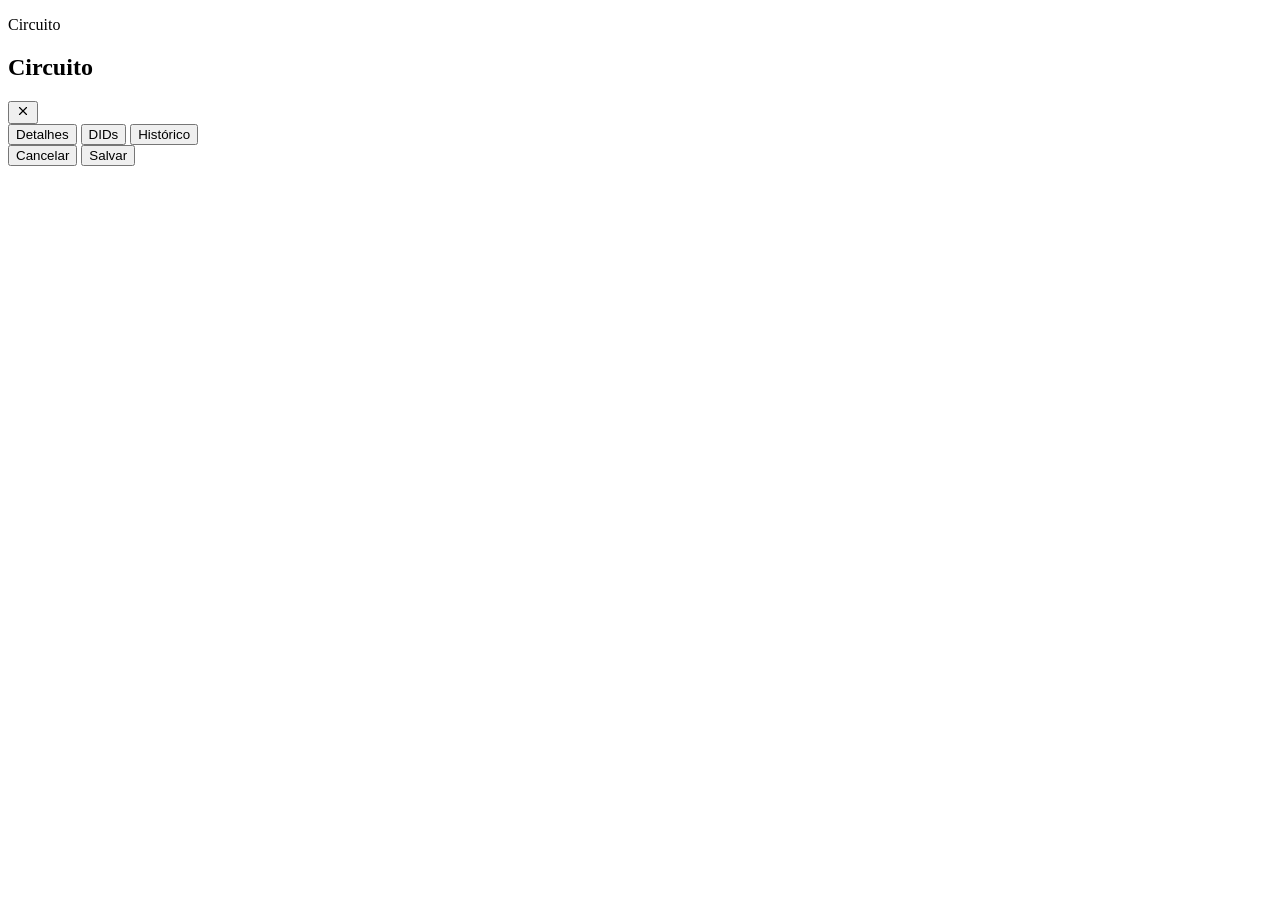
<file: src/main/resources/templates/pages/circuits/modal.html>
<!DOCTYPE html>
<html xmlns:th="http://www.thymeleaf.org">

<body>

<div th:fragment="modal" class="fixed inset-0 bg-black/40 z-[100] flex items-center justify-center"
     onclick="closeModal()">
  <div class="bg-white rounded-xl shadow-xl w-full max-w-[780px] h-[700px] flex flex-col"
       onclick="event.stopPropagation()">

    <!-- Header -->
    <div class="flex-shrink-0 flex items-center justify-between px-5 pt-4 pb-4 border-b border-[#e5e7eb]">
      <div>
        <p class="text-[11px] text-[#888] uppercase tracking-wide font-medium">Circuito</p>
        <h2 class="text-[18px] font-medium text-[#1a1a1a] font-mono mt-0.5"
            th:text="${circuit != null} ? ${circuit.number} : 'Novo Circuito'">Circuito</h2>
      </div>
      <button type="button" onclick="closeModal()"
              class="w-7 h-7 flex items-center justify-center text-[#888] hover:text-[#1a1a1a] rounded-md transition-colors">
        <svg width="14" height="14" viewBox="0 0 24 24" fill="none" stroke="currentColor"
             stroke-width="2" stroke-linecap="round" stroke-linejoin="round">
          <line x1="18" y1="6" x2="6" y2="18"/><line x1="6" y1="6" x2="18" y2="18"/>
        </svg>
      </button>
    </div>

    <!-- Tab bar (apenas em modo edição) -->
    <div th:if="${circuit != null}"
         class="flex-shrink-0 flex border-b border-[#e5e7eb] px-5 gap-1">
      <button type="button" id="tab-btn-detalhes"
              class="px-3 py-[10px] text-[13px] font-medium text-[#1a1a1a] border-b-2 border-[#1D9E75] -mb-px"
              onclick="switchCircuitTab('detalhes')">
        Detalhes
      </button>
      <button type="button" id="tab-btn-dids"
              class="px-3 py-[10px] text-[13px] text-[#888] hover:text-[#1a1a1a] border-b-2 border-transparent -mb-px transition-colors"
              onclick="switchCircuitTab('dids')">
        DIDs
      </button>
      <button type="button" id="tab-btn-historico"
              class="px-3 py-[10px] text-[13px] text-[#888] hover:text-[#1a1a1a] border-b-2 border-transparent -mb-px transition-colors"
              onclick="switchCircuitTab('historico')">
        Histórico
      </button>
    </div>

    <!-- Form (wraps body + footer) -->
    <form th:attr="hx-post=${circuit == null ? '/circuits' : null},
                  hx-put=${circuit != null ? '/circuits/' + circuit.number : null},
                  hx-target='#modal-container'"
          hx-swap="innerHTML"
          class="flex flex-col flex-1 min-h-0">
      <input type="hidden" th:name="${_csrf.parameterName}" th:value="${_csrf.token}"/>

      <!-- Body com painéis de tabs -->
      <div class="flex-1 overflow-y-auto p-5">

        <!-- Tab: Detalhes (sempre renderizado) -->
        <div id="tab-panel-detalhes">
          <div th:replace="~{pages/circuits/tab-detalhes :: detalhes}"></div>
        </div>

        <!-- Tab: DIDs (lazy, apenas em modo edição) -->
        <div id="tab-panel-dids" class="hidden" th:if="${circuit != null}"></div>

        <!-- Tab: Histórico (lazy, apenas em modo edição) -->
        <div id="tab-panel-historico" class="hidden" th:if="${circuit != null}"></div>

      </div>

      <!-- Footer -->
      <div class="modal-footer">
        <div th:if="${circuit != null}" class="contents">
          <div th:replace="~{fragments/confirm-delete :: confirm-delete(
              deleteUrl=${'/circuits/' + circuit.number},
              hxTarget='#modal-container',
              hxInclude='.circuit-filter',
              label=${'o circuito ' + circuit.number})}">
          </div>
        </div>
        <button type="button" onclick="closeModal()" class="btn-modal-cancel">Cancelar</button>
        <button id="btn-circuit-save" type="submit" class="btn-modal-save">Salvar</button>
      </div>
    </form>

  </div>

  <!-- OOB: toast -->
  <th:block th:if="${toastMsg}">
    <div th:replace="~{fragments/toast :: toast(toastMessage=${toastMsg}, toastType=${toastType})}"></div>
  </th:block>

  <!-- Trigger: recarrega tabela após criação -->
  <div th:if="${refreshTable}"
       hx-get="/circuits/table"
       hx-target="#table-container"
       hx-swap="innerHTML"
       hx-trigger="load"
       class="hidden"></div>

  <script th:if="${circuit != null}" th:inline="javascript">
    (function () {
      var circuitNumber = /*[[${circuit.number}]]*/ '';
      var tabs = ['detalhes', 'dids', 'historico'];
      var loaded = {detalhes: true, dids: false, historico: false};

      function switchCircuitTab(tabId) {
        tabs.forEach(function (t) {
          var panel = document.getElementById('tab-panel-' + t);
          var btn   = document.getElementById('tab-btn-' + t);
          if (!panel || !btn) return;
          if (t === tabId) {
            panel.classList.remove('hidden');
            btn.classList.add('text-[#1a1a1a]', 'font-medium', 'border-[#1D9E75]');
            btn.classList.remove('text-[#888]', 'border-transparent');
          } else {
            panel.classList.add('hidden');
            btn.classList.remove('text-[#1a1a1a]', 'font-medium', 'border-[#1D9E75]');
            btn.classList.add('text-[#888]', 'border-transparent');
          }
        });

        // Lazy load tabs (dids e historico)
        if (!loaded[tabId] && tabId !== 'detalhes') {
          loaded[tabId] = true;
          htmx.ajax('GET', '/circuits/' + circuitNumber + '/tab/' + tabId,
                    {target: '#tab-panel-' + tabId, swap: 'innerHTML'});
        }


      }

      // Expor globalmente para o onclick inline
      window.switchCircuitTab = switchCircuitTab;
    })();
  </script>
</div>

</body>
</html>
</file>
